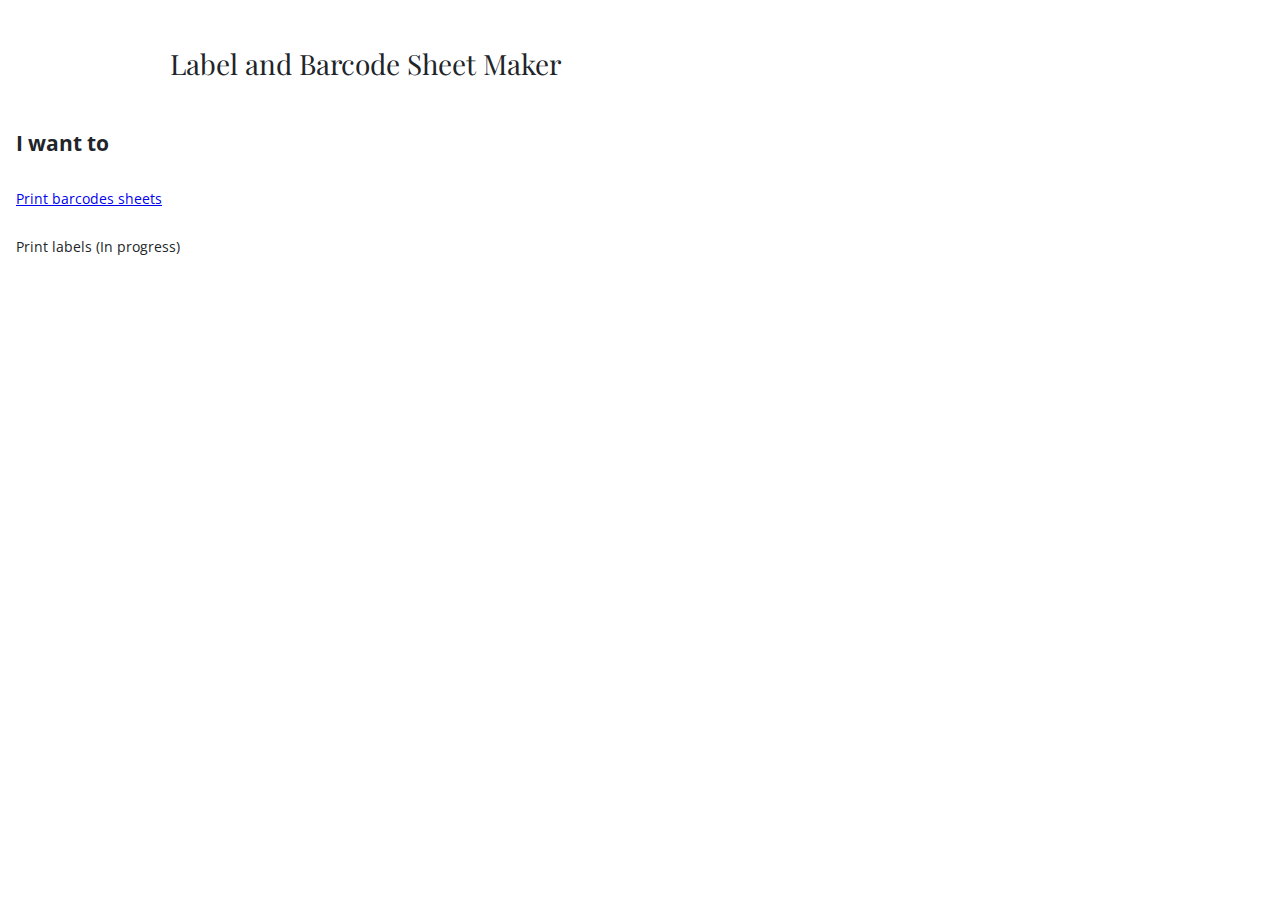
<file: index.html>
<!DOCTYPE html>
<html class="no-js" lang="">
  <head>
    <meta charset="utf-8" />
    <title></title>
    <meta name="description" content="" />
    <meta name="viewport" content="width=device-width, initial-scale=1" />

    <meta property="og:title" content="" />
    <meta property="og:type" content="" />
    <meta property="og:url" content="" />
    <meta property="og:image" content="" />

    <link rel="manifest" href="site.webmanifest" />
    <link rel="apple-touch-icon" href="icon.png" />
    <!-- Place favicon.ico in the root directory -->

    <link rel="stylesheet" href="css/normalize.css" />
    <link rel="stylesheet" href="css/main.css" />
    <link rel="stylesheet" href="css/styles.css" />

    <link
      rel="stylesheet"
      href="https://fonts.googleapis.com/icon?family=Material+Icons"
    />
    <link rel="preconnect" href="https://fonts.gstatic.com" />
    <link
      href="https://fonts.googleapis.com/css2?family=Open+Sans:ital,wght@0,300;0,400;1,300&family=Playfair+Display:ital,wght@0,400;0,700;1,400&display=swap"
      rel="stylesheet"
    />

    <meta name="theme-color" content="#fafafa" />
  </head>
  <body>
    <h1>Label and Barcode Sheet Maker</h1>
    <main>
      <h2>I want to</h2>
      <p><a href="barcodes.html">Print barcodes sheets</a></p>
      <p>Print labels (In progress)</p>
    </main>
  </body>
  <script src="js/vendor/modernizr-3.11.2.min.js"></script>
  <script src="js/barcodes.js"></script>
</html>
</file>
<file: css/main.css>
/*! HTML5 Boilerplate v8.0.0 | MIT License | https://html5boilerplate.com/ */

/* main.css 2.1.0 | MIT License | https://github.com/h5bp/main.css#readme */
/*
 * What follows is the result of much research on cross-browser styling.
 * Credit left inline and big thanks to Nicolas Gallagher, Jonathan Neal,
 * Kroc Camen, and the H5BP dev community and team.
 */

/* ==========================================================================
   Base styles: opinionated defaults
   ========================================================================== */

html {
  color: #222;
  font-size: 1em;
  line-height: 1.4;
}

/*
 * Remove text-shadow in selection highlight:
 * https://twitter.com/miketaylr/status/12228805301
 *
 * Vendor-prefixed and regular ::selection selectors cannot be combined:
 * https://stackoverflow.com/a/16982510/7133471
 *
 * Customize the background color to match your design.
 */

::-moz-selection {
  background: #b3d4fc;
  text-shadow: none;
}

::selection {
  background: #b3d4fc;
  text-shadow: none;
}

/*
 * A better looking default horizontal rule
 */

hr {
  display: block;
  height: 1px;
  border: 0;
  border-top: 1px solid #ccc;
  margin: 1em 0;
  padding: 0;
}

/*
 * Remove the gap between audio, canvas, iframes,
 * images, videos and the bottom of their containers:
 * https://github.com/h5bp/html5-boilerplate/issues/440
 */

audio,
canvas,
iframe,
img,
svg,
video {
  vertical-align: middle;
}

/*
 * Remove default fieldset styles.
 */

fieldset {
  border: 0;
  margin: 0;
  padding: 0;
}

/*
 * Allow only vertical resizing of textareas.
 */

textarea {
  resize: vertical;
}

/* ==========================================================================
   Author's custom styles
   ========================================================================== */

/* ==========================================================================
   Helper classes
   ========================================================================== */

/*
 * Hide visually and from screen readers
 */

.hidden,
[hidden] {
  display: none !important;
}

/*
 * Hide only visually, but have it available for screen readers:
 * https://snook.ca/archives/html_and_css/hiding-content-for-accessibility
 *
 * 1. For long content, line feeds are not interpreted as spaces and small width
 *    causes content to wrap 1 word per line:
 *    https://medium.com/@jessebeach/beware-smushed-off-screen-accessible-text-5952a4c2cbfe
 */

.sr-only {
  border: 0;
  clip: rect(0, 0, 0, 0);
  height: 1px;
  margin: -1px;
  overflow: hidden;
  padding: 0;
  position: absolute;
  white-space: nowrap;
  width: 1px;
  /* 1 */
}

/*
 * Extends the .sr-only class to allow the element
 * to be focusable when navigated to via the keyboard:
 * https://www.drupal.org/node/897638
 */

.sr-only.focusable:active,
.sr-only.focusable:focus {
  clip: auto;
  height: auto;
  margin: 0;
  overflow: visible;
  position: static;
  white-space: inherit;
  width: auto;
}

/*
 * Hide visually and from screen readers, but maintain layout
 */

.invisible {
  visibility: hidden;
}

/*
 * Clearfix: contain floats
 *
 * For modern browsers
 * 1. The space content is one way to avoid an Opera bug when the
 *    `contenteditable` attribute is included anywhere else in the document.
 *    Otherwise it causes space to appear at the top and bottom of elements
 *    that receive the `clearfix` class.
 * 2. The use of `table` rather than `block` is only necessary if using
 *    `:before` to contain the top-margins of child elements.
 */

.clearfix::before,
.clearfix::after {
  content: " ";
  display: table;
}

.clearfix::after {
  clear: both;
}

/* ==========================================================================
   EXAMPLE Media Queries for Responsive Design.
   These examples override the primary ('mobile first') styles.
   Modify as content requires.
   ========================================================================== */

@media only screen and (min-width: 35em) {
  /* Style adjustments for viewports that meet the condition */
}

@media print,
  (-webkit-min-device-pixel-ratio: 1.25),
  (min-resolution: 1.25dppx),
  (min-resolution: 120dpi) {
  /* Style adjustments for high resolution devices */
}

/* ==========================================================================
   Print styles.
   Inlined to avoid the additional HTTP request:
   https://www.phpied.com/delay-loading-your-print-css/
   ========================================================================== */

@media print {
  *,
  *::before,
  *::after {
    background: #fff !important;
    color: #000 !important;
    /* Black prints faster */
    box-shadow: none !important;
    text-shadow: none !important;
  }

  a,
  a:visited {
    text-decoration: underline;
  }

  a[href]::after {
    content: " (" attr(href) ")";
  }

  abbr[title]::after {
    content: " (" attr(title) ")";
  }

  /*
   * Don't show links that are fragment identifiers,
   * or use the `javascript:` pseudo protocol
   */
  a[href^="#"]::after,
  a[href^="javascript:"]::after {
    content: "";
  }

  pre {
    white-space: pre-wrap !important;
  }

  pre,
  blockquote {
    border: 1px solid #999;
    page-break-inside: avoid;
  }

  /*
   * Printing Tables:
   * https://web.archive.org/web/20180815150934/http://css-discuss.incutio.com/wiki/Printing_Tables
   */
  thead {
    display: table-header-group;
  }

  tr,
  img {
    page-break-inside: avoid;
  }

  p,
  h2,
  h3 {
    orphans: 3;
    widows: 3;
  }

  h2,
  h3 {
    page-break-after: avoid;
  }
}
</file>
<file: css/styles.css>
/* ----------------------------------------
* Label/Barcode Sheet Maker
* General styles
* Author: Laura Rocha Prado
* Version: May 2021
*-----------------------------------------*/

/* Variables */
:root {
  --main-max-size: 940px;
}

/* Typography */
h1 {
  font-family: "Playfair Display", serif;
  font-weight: 400;
  max-width: var(--main-max-size);
  margin: 0 auto;
  padding: 1em;
}

/* Content  */
html {
  color: #212529;
}

body {
  margin: 0 auto;
  padding: 1rem;
  font-family: "Open Sans", sans-serif;
  font-size: 14px;
}

main {
  display: grid;
  max-width: 1280px;
  margin: 0 auto;
}

#sheet-area {
  background-color: lightslategray;
  margin: 0 auto;
  overflow-y: scroll;
}

.page {
  background-color: white;
  /* margin: 5mm 5mm 10mm 5mm; */
  display: flex;
  flex-wrap: wrap;
  flex-direction: row;
  align-content: flex-start;
}

.label {
  display: flex;
  justify-content: space-between;
  align-items: center;
  margin: 0 auto;
}

.label span {
  padding-left: 1pt;
}

@media only screen and (max-width: var(--main-max-size)) {
  main {
    grid-template-columns: 100%;
  }
}

.page {
  /* margin: 0 auto; */
  margin: 20px auto 30px auto;
  max-width: 100%;
}

.a4 {
  min-height: 29.7cm;
  max-height: 29.7cm;
  width: 21cm;
}

.letter {
  min-height: 11in;
  width: 8.5in;
}

.card {
  min-height: 4in;
  width: 6in;
}

@media print {
  body {
    padding: 0 !important;
    margin: 0 auto;
  }
  h1 {
    display: none !important;
  }
  #options-area {
    display: none !important;
  }
  #sheet-area {
    border: none !important;
  }
  .page {
    margin: 5mm 5mm 10mm 5mm;
  }
  .a4 {
    height: 29.7cm;
    width: 21cm;
    margin: 0mm;
  }

  .letter {
    height: 11in;
    width: 8.5in;
    margin: 0in;
  }

  .card {
    height: 4in;
    width: 6in;
    margin: 0in;
  }
}
</file>
